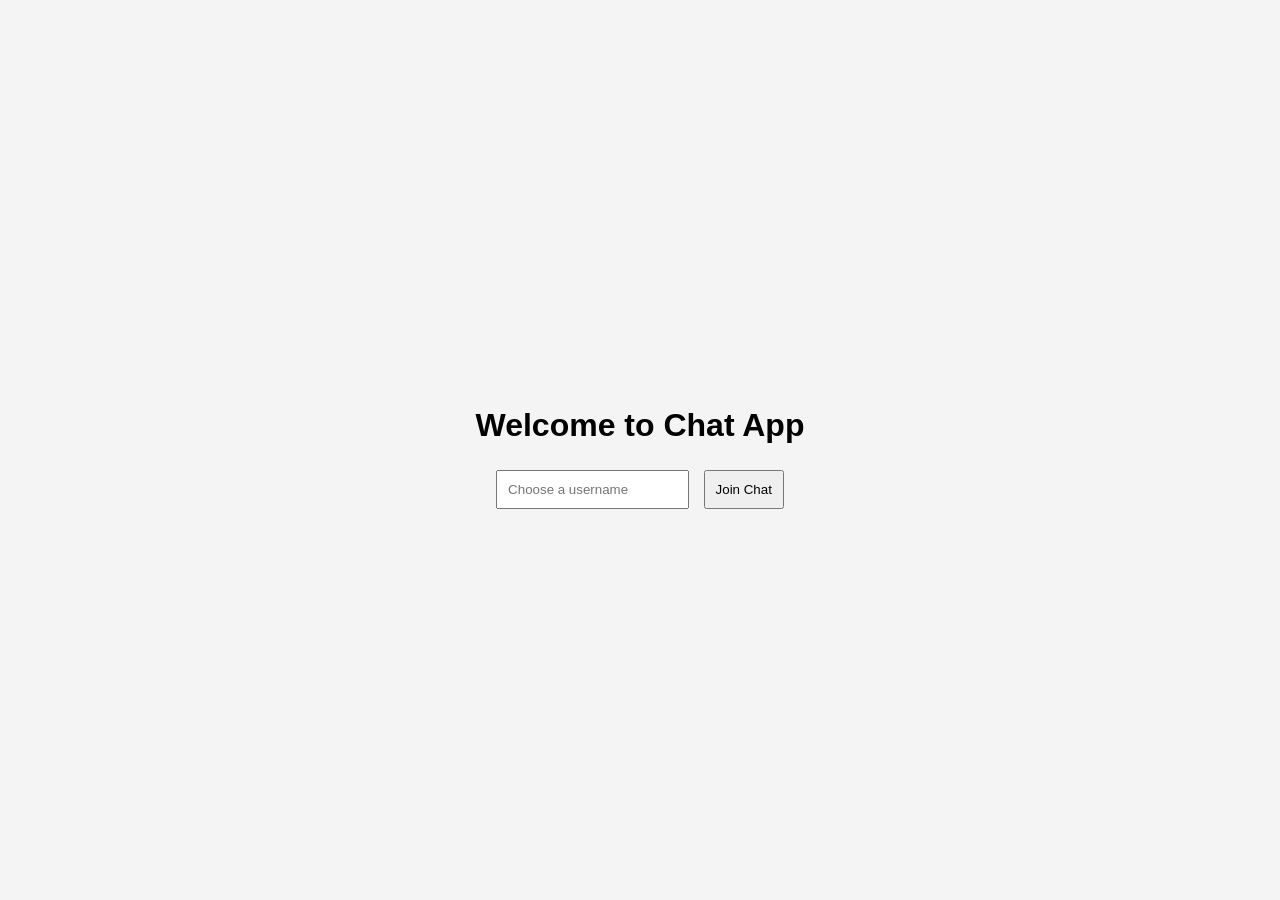
<file: index.html>
<!-- index.html -->
<!DOCTYPE html>
<html lang="en">
<head>
    <meta charset="UTF-8">
    <meta name="viewport" content="width=device-width, initial-scale=1.0">
    <title>Chat App</title>
    <link rel="stylesheet" href="styles.css">
</head>
<body>
    <div id="login-page">
        <h1>Welcome to Chat App</h1>
        <input id="username" type="text" placeholder="Choose a username">
        <button id="join-chat">Join Chat</button>
    </div>
    <div id="chat-page" style="display:none;">
        <h1 id="room-title">Chat Room</h1>
        <div id="messages"></div>
        <input id="message-input" type="text" placeholder="Type your message">
        <button id="send-message">Send</button>
    </div>
    <script src="script.js"></script>
</body>
</html>
</file>
<file: styles.css>
/* styles.css */
body {
    font-family: Arial, sans-serif;
    margin: 0;
    padding: 0;
    display: flex;
    flex-direction: column;
    align-items: center;
    justify-content: center;
    height: 100vh;
    background-color: #f4f4f4;
}

#login-page, #chat-page {
    text-align: center;
}

#messages {
    border: 1px solid #ccc;
    height: 300px;
    width: 80%;
    margin: 10px auto;
    overflow-y: scroll;
    background: #fff;
    padding: 10px;
}

input, button {
    margin: 5px;
    padding: 10px;
}
</file>
